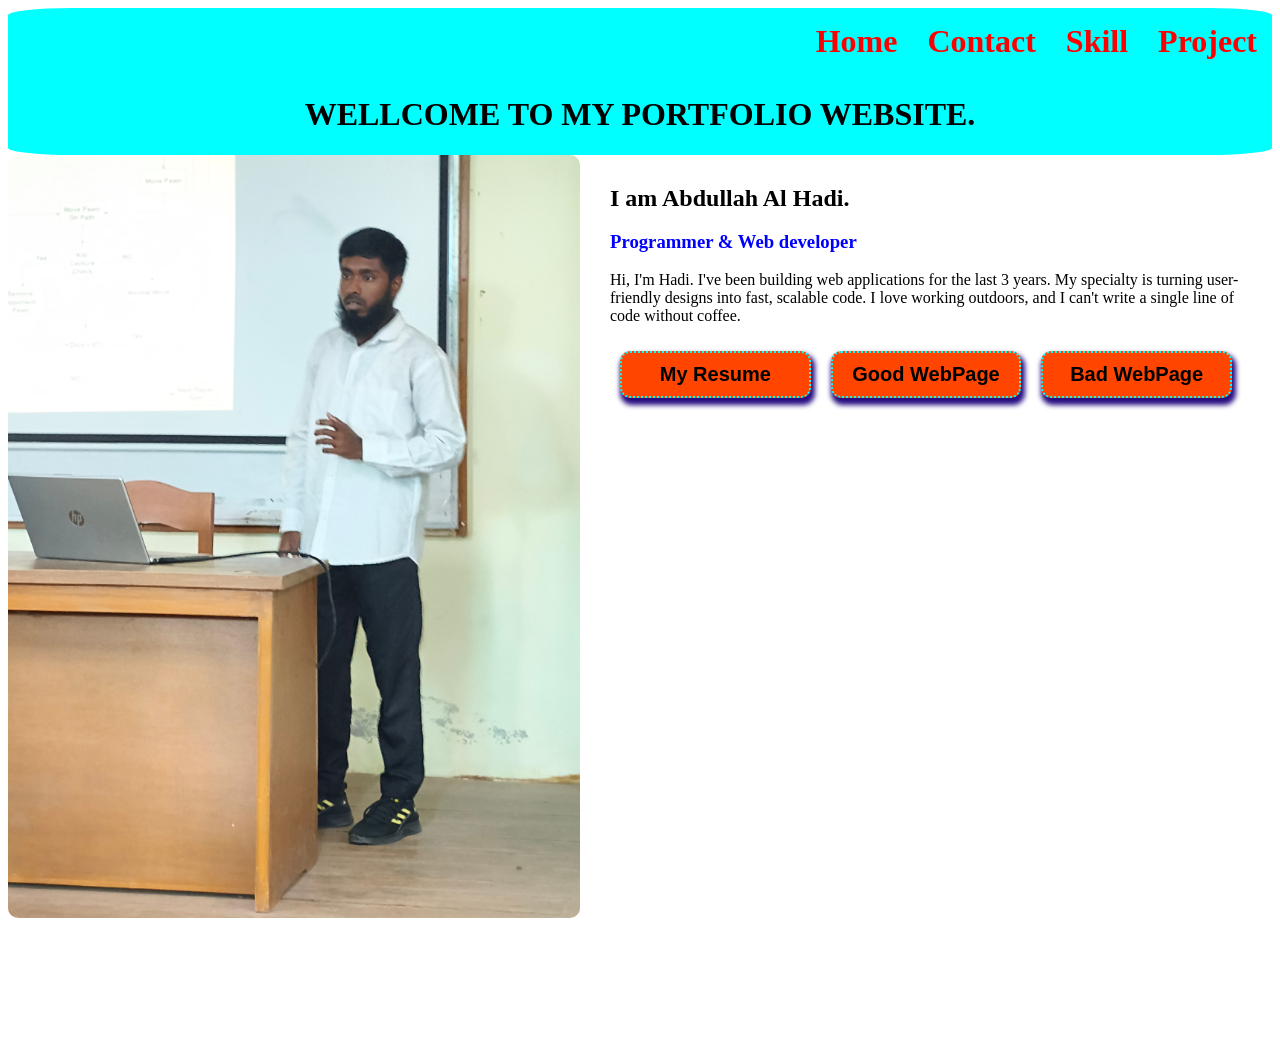
<file: index.html>
<!DOCTYPE html>
<html lang="en">
<head>
    <meta charset="UTF-8">
    <meta name="viewport" content="width=device-width, initial-scale=1.0">
    <title>Portfolio</title>
<link rel="stylesheet" href="CSS//Style.css">
</head>
<body>
    <div class="First">

<div class="Second">
<a href="index.html"><h1 class="four">Home</h1></a>
<a href="Contact.html"><h1 class="four">Contact</h1></a>
<a href="Skill.html"><h1 class="four">Skill</h1></a>
<a href="Project.html"><h1 class="four">Project</h1></a>
</div>
<div class="Third">
    <h1>WELLCOME TO MY PORTFOLIO WEBSITE.
</h1>
</div>
    </div>
    <div class="six">
        <div>
       <img src="Image.jpeg" alt="This is My Image" title="HaDi">
        </div>
        <!-- identity -->
         <div>
            <div  class="seven"><h2>I am Abdullah Al Hadi.</h2></div>
            <div id="ONE"><h3>Programmer & Web developer</h3> </div>
            <div><p>Hi, I'm Hadi. I've been building web applications for the last 3 years. My specialty is turning user-friendly designs into fast, scalable code. I love working outdoors, and I can't write a single line of code without coffee.</p></div>
            <div class="Eleven">
                <button class="ten"><a href="resume.pdf" download>My Resume</a></button>
              <button class="ten"><a href="CS50.html">Good WebPage</a></button>
              <button class="ten"><a href="Cristmas.html">Bad WebPage</a></button>

            </div>
         </div>
         
    </div>
</body>
</html>
</file>
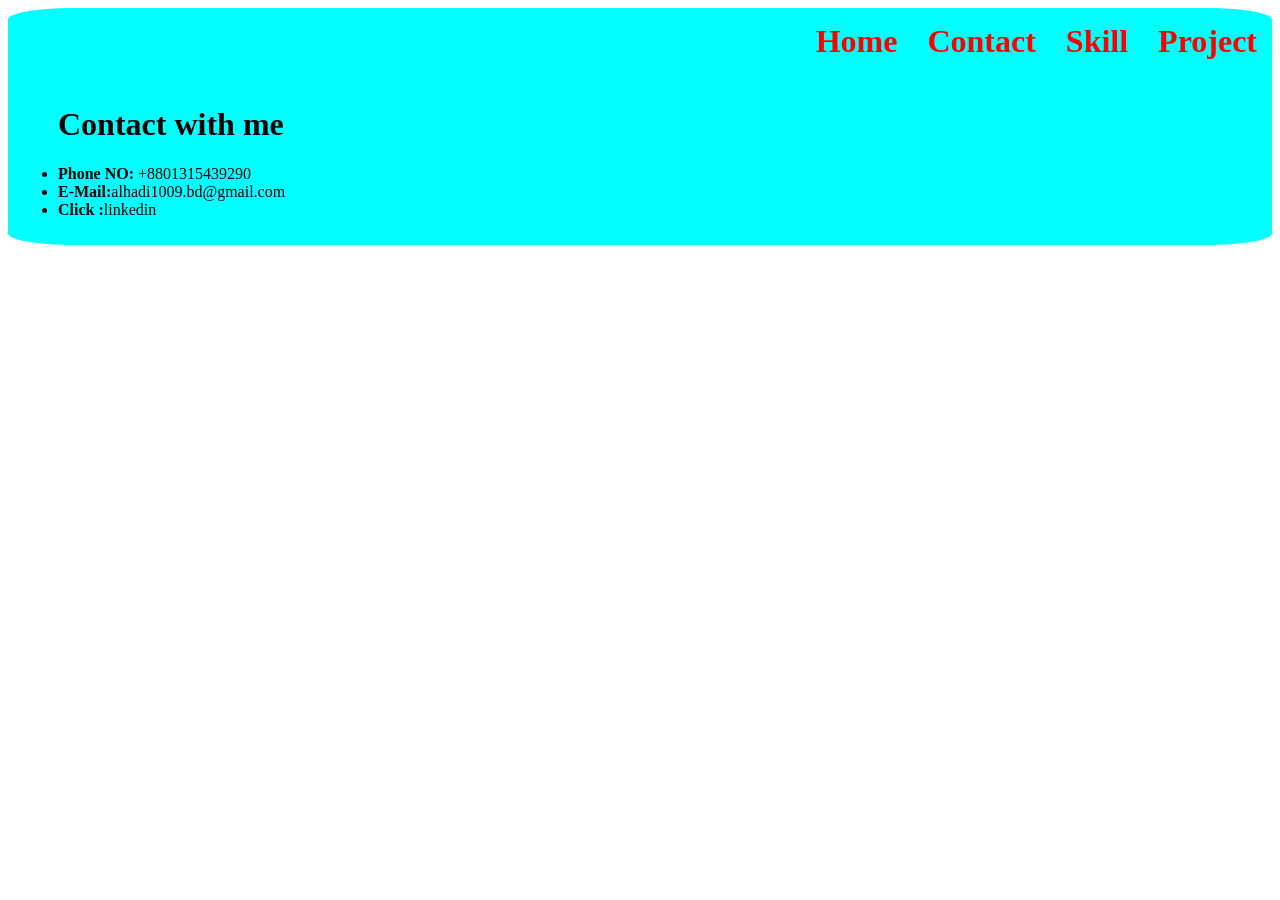
<file: Contact.html>
<!DOCTYPE html>
<html lang="en">
<head>
    <meta charset="UTF-8">
    <meta name="viewport" content="width=device-width, initial-scale=1.0">
    <title>MY Contact</title>
<link rel="stylesheet" href="CSS//Style.css">
</head>
<body>
    <div class="First">

    
<div class="Second">
<a href="index.html"><h1 class="four">Home</h1></a>
<a href="Contact.html"><h1 class="four">Contact</h1></a>
<a href="Skill.html"><h1 class="four">Skill</h1></a>
<a href="Project.html"><h1 class="four">Project</h1></a>
</div>
    <div class="ten1">
        <ul><h1>Contact with me</h1> 
            <li><b>Phone NO: </b>+8801315439290</li>
          <li><b>E-Mail:</b>alhadi1009.bd@gmail.com</li>
          <li><b>Click :</b><a href="https://www.linkedin.com/in/abdulla-alhadi-514375366/">linkedin</a></li>
        </ul>
    </div>
</div>
</body>
</html>
</file>
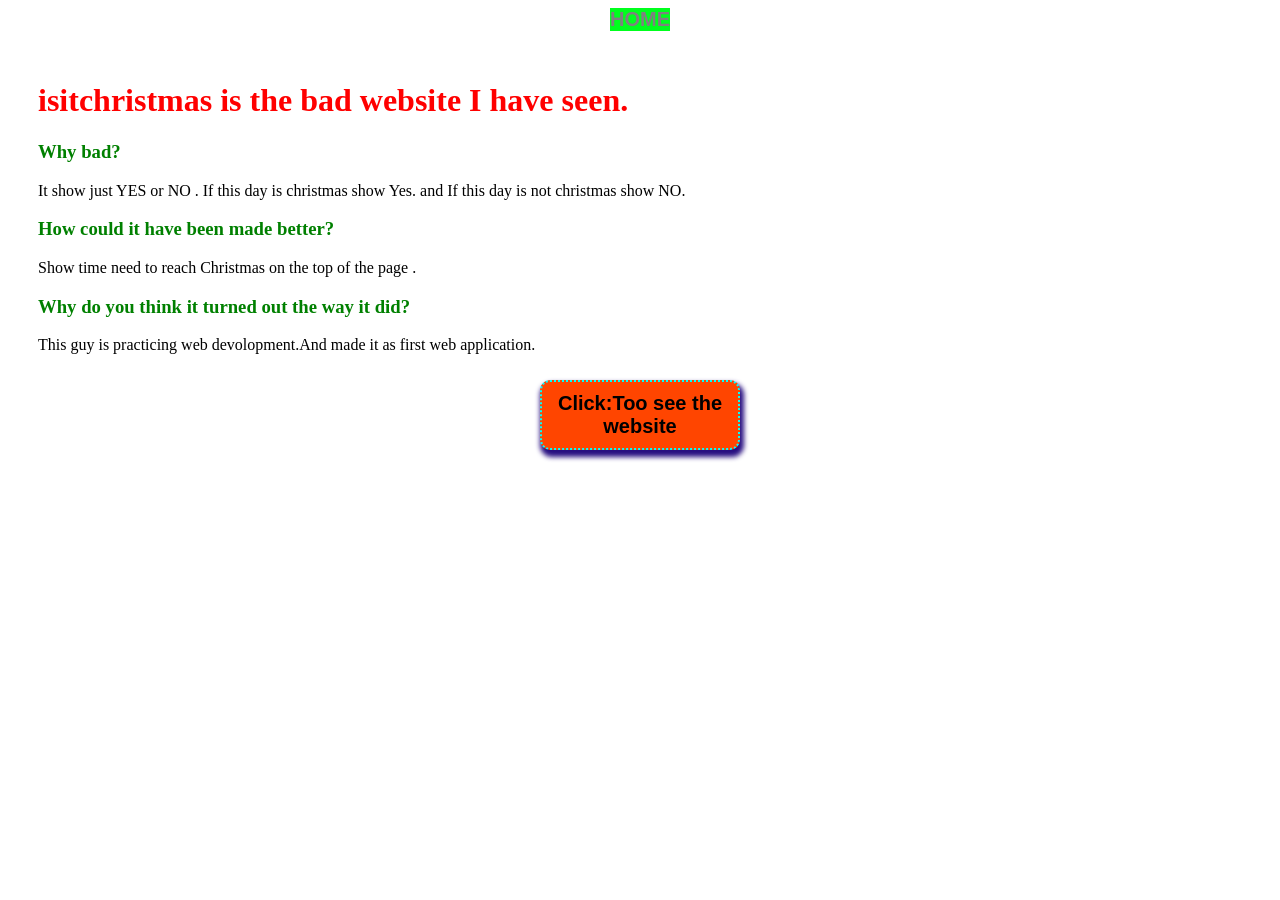
<file: Cristmas.html>
<!DOCTYPE html>
<html lang="en">
<head>
    <meta charset="UTF-8">
    <meta name="viewport" content="width=device-width, initial-scale=1.0">
    <title>isitchristmas</title>
    <link rel="stylesheet" href="CSS//Style2.css">
</head>
<body>
     <div class="tenone">
       <a id="bg" href="index.html">HOME</a>
    </div>
 <div class="one">
    <h1><b>isitchristmas</b> is the bad website I have seen.</h1>
    <h3>Why bad?</h3>
    <p>
        It show just YES or NO . If this day is christmas show Yes. and If this day is not christmas show NO.
   </p>
    
    
    
    <h3>How could it have been made better? </h3>
    <p>Show time need to reach Christmas on the top of the page .</p>
    <h3>Why do you think it turned out the way it did?</h3>
    <p>
        This guy is practicing web devolopment.And made it as first web application. 
    </p>
    <div class="three">
        <button  class="ten"><a href="https://isitchristmas.com">Click:Too see the website</a></button>
    </div>

 </div>
</body>
</html>
</file>
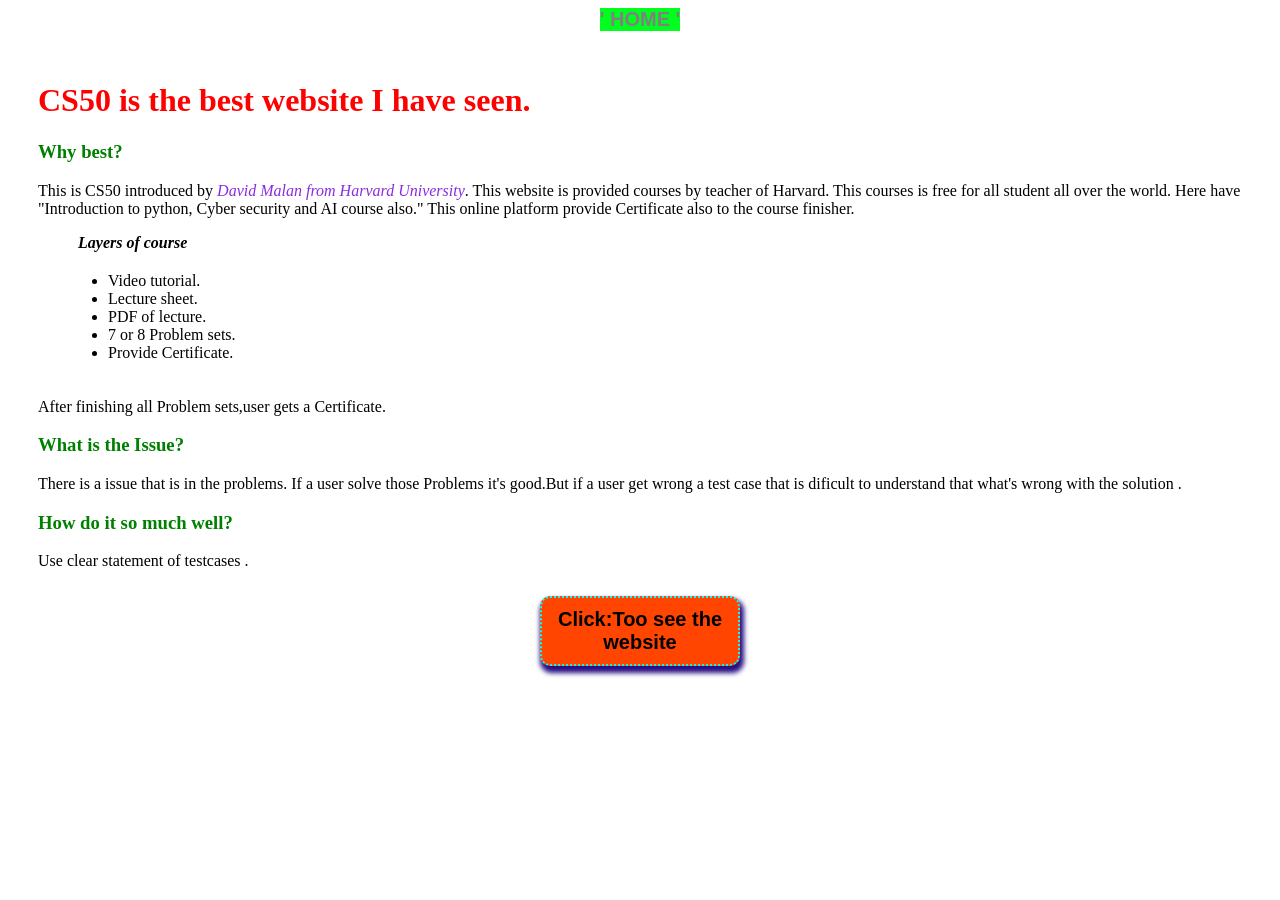
<file: CS50.html>
<!DOCTYPE html>
<html lang="en">
<head>
    <meta charset="UTF-8">
    <meta name="viewport" content="width=device-width, initial-scale=1.0">
    <title>CS50_GOOD</title>
    <link rel="stylesheet" href="CSS//Style2.css">
</head>
<body>
    <div class="tenone">
       <a id="bg" href="index.html">' HOME '</a>
    </div>
 <div class="one">
    <h1><b>CS50</b> is the best website I have seen.</h1>
    <h3>Why best?</h3>
    <p>This is CS50 introduced by <em>David Malan from Harvard University</em>.
        This website is provided courses by teacher of Harvard.
        This courses is free for all student all over the world.
        Here have "Introduction to python, Cyber security and AI course also."
    This online platform provide Certificate also to the course finisher.
   </p>
    <div><ul><b><i>Layers of course</i></b>
        <div class="two"><li>Video tutorial.</li>
        <li>Lecture sheet.</li>
        <li>PDF of lecture.</li>
        <li>7 or 8 Problem sets.</li>
        <li>Provide Certificate.</li></div>
        

    </ul></div>
    <p>After finishing all Problem sets,user gets a Certificate.</p>
    
    <h3>What is the Issue?</h3>
    <p>There is a issue  that is in the problems. If a user solve those Problems 
        it's good.But if a user get wrong a test case that is dificult to understand that what's wrong with the solution .

    </p>
    <h3>How do it so much well? </h3>
    <p>Use clear statement of testcases .</p>
    <div class="three">
        <button class="ten"><a href="https://www.edx.org/cs50">Click:Too see the website</a></button>
    </div>

 </div>
</body>
</html>
</file>
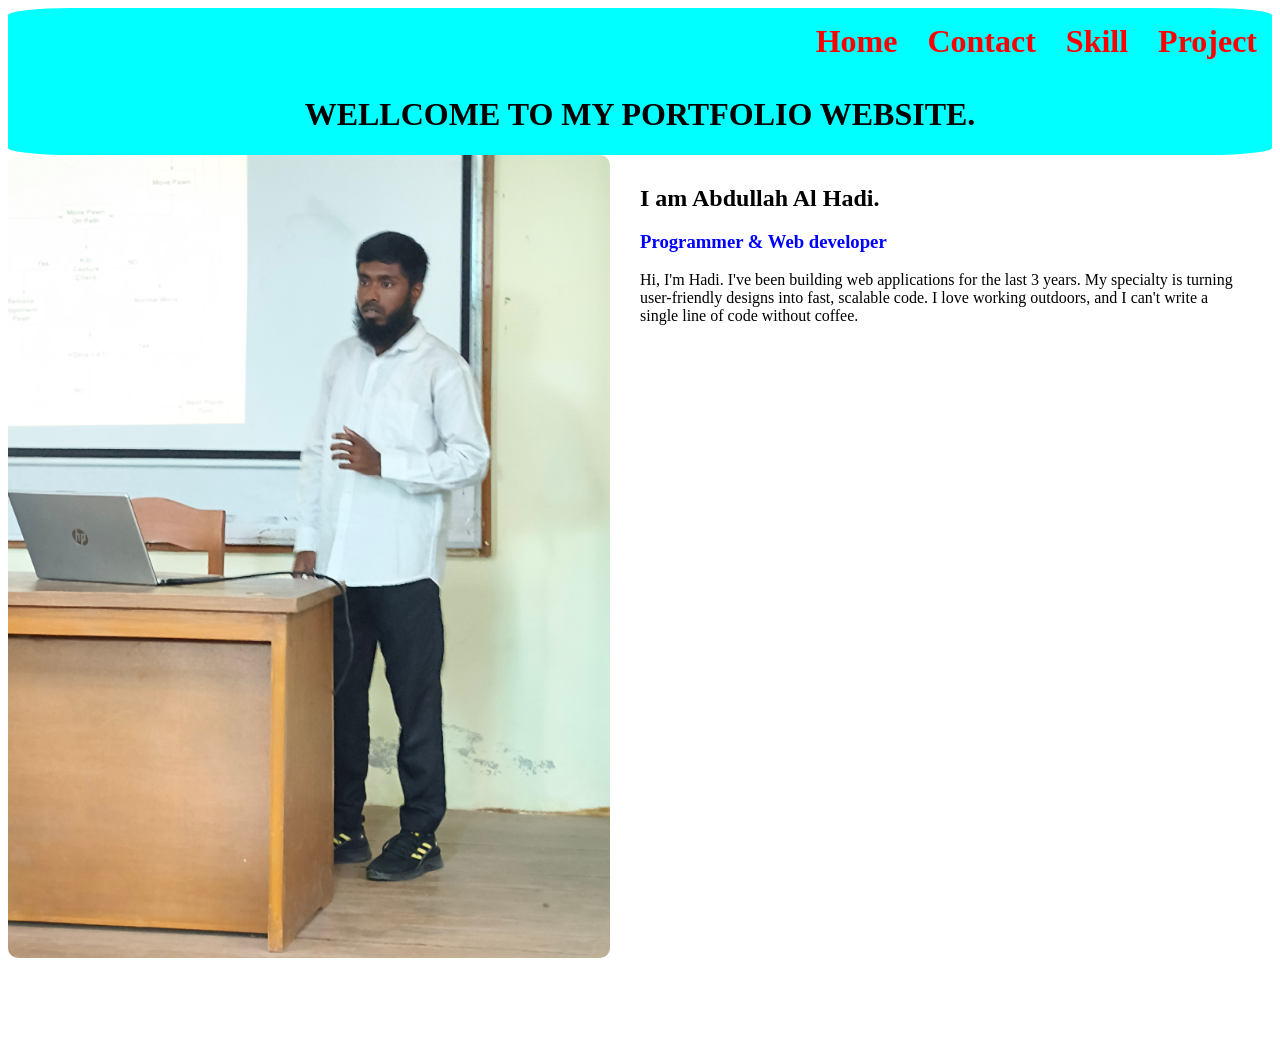
<file: Portfolio.html>
<!DOCTYPE html>
<html lang="en">
<head>
    <meta charset="UTF-8">
    <meta name="viewport" content="width=device-width, initial-scale=1.0">
    <title>Portfolio</title>
<link rel="stylesheet" href="CSS//Style.css">
</head>
<body>
    <div class="First">

<div class="Second">
<a href="#"><h1 class="four">Home</h1></a>
<a href="Contact.html"><h1 class="four">Contact</h1></a>
<a href="Skill.html"><h1 class="four">Skill</h1></a>
<a href="Project.html"><h1 class="four">Project</h1></a>
</div>
<div class="Third">
    <h1>WELLCOME TO MY PORTFOLIO WEBSITE.
</h1>
</div>
    </div>
    <div class="six">
        <div>
       <img src="Image.jpeg" alt="This is My Image" title="HaDi">
        </div>
        <!-- identity -->
         <div>
            <div  class="seven"><h2>I am Abdullah Al Hadi.</h2></div>
            <div id="ONE"><h3>Programmer & Web developer</h3> </div>
            <div><p>Hi, I'm Hadi. I've been building web applications for the last 3 years. My specialty is turning user-friendly designs into fast, scalable code. I love working outdoors, and I can't write a single line of code without coffee.</p></div>
         </div>
    </div>
</body>
</html>
</file>
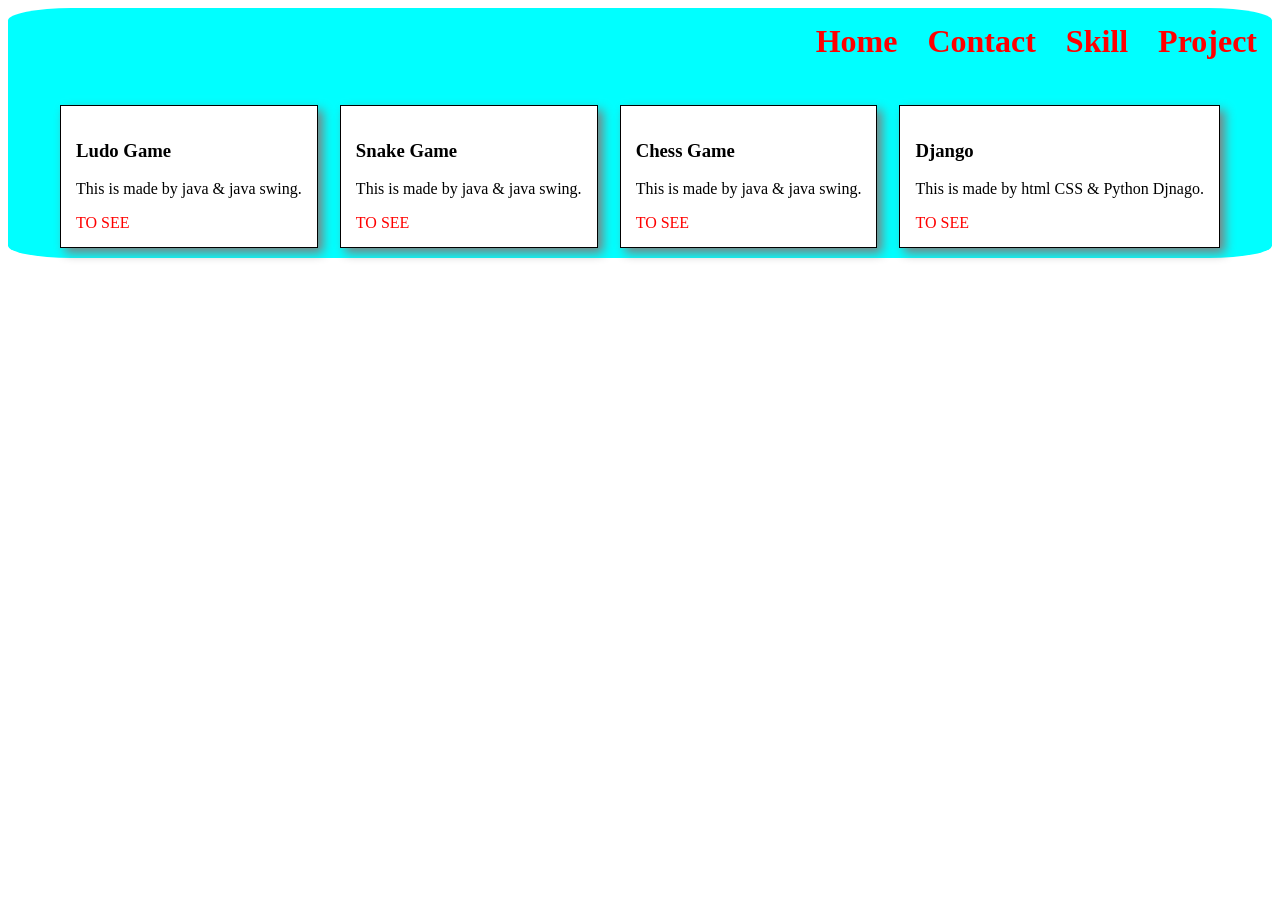
<file: Project.html>
<!DOCTYPE html>
<html lang="en">
<head>
    <meta charset="UTF-8">
    <meta name="viewport" content="width=device-width, initial-scale=1.0">
    <title>My Project</title>
    <link rel="stylesheet" href="CSS//Style1.css">
    <link rel="stylesheet" href="CSS//Style.css">
</head>
<body>
    <div  class="First">
<div class="Second">
<a href="index.html"><h1 class="four">Home</h1></a>
<a href="Contact.html"><h1 class="four">Contact</h1></a>
<a href="Skill.html"><h1 class="four">Skill</h1></a>
<a href="Project.html"><h1 class="four">Project</h1></a>
</div>
    <div class="TWO">
        <div class="ONE">
            <div>
                <h3>Ludo Game</h3>
            </div>
            <div>
                <p>This is made by java & java swing.</p>
            </div>
            <div><a href="https://github.com/alhadi1009/CLS-by-Java">TO SEE</a></div>
        </div>
        <div class="ONE">
            <div>
                <h3>Snake Game</h3>
            </div>
            <div>
                <p>This is made by java & java swing.</p>
            </div>
            <div><a href="https://github.com/alhadi1009/Board_Snake">TO SEE</a></div>
        </div>
         <div class="ONE">
            <div>
                <h3>Chess Game</h3>
            </div>
            <div>
                <p>This is made by java & java swing.</p>
            </div>
            <div><a href="https://github.com/alhadi1009/Chess-By-Java">TO SEE</a></div>
        </div>
         <div class="ONE">
            <div>
                <h3>Django</h3>
            </div>
            <div>
                <p>This is made by html CSS & Python Djnago.</p>
            </div>
            <div><a href="https://github.com/alhadi1009/Work_MR._Django">TO SEE</a></div>
        </div>
    </div></div>
</body>
</html>
</file>
<file: CSS/Style.css>
.First{
   background-color: aqua;
border-radius: 5%;  
}
.Third{
    /* background-color: yellowgreen; */
  display: flex;
  justify-content: center;  
  align-items: center;      

}
.Second{
   
    display: flex;
    justify-content: flex-end;
   

}
a{
    text-decoration: none;
    color:red;
}
.four{
    margin:10px;
    padding: 5px;
}
.six {
  display: flex;
  height: 100vh;
}

.six img {
  width: 100%;
  height: auto;
  border-radius: 10px;
}


.six > div:first-child {
  width: 50%;
}

/* right half (text area) */
.six > div:last-child {
  width: 50%;
  justify-content: center;
  /* align-items: center; */
  margin: 20px;
  padding: 10px;
}

.seven h2 {
  margin: 0;
}
#ONE{
    color: blue;
}
.Con_one>a{
    color:black
}
ul a{
  color:black;
}
.ten1{
  padding: 10px;
}
.ten{
  padding:10px;
  margin: 10px;
  background-color: orangered;
  border-radius: 10px;
  width: 200px;
  border: 2px dotted aqua;
  box-shadow: 2px 5px 5px 2px rgb(39, 14, 129);
 

}
.ten:hover{
  background-color: yellowgreen;
  cursor: pointer; 
  transform: translateY(-5px);
 
}

.ten>a{
  color:black;
  font-family:'Franklin Gothic Medium', 'Arial Narrow', Arial, sans-serif;
  font-weight: bolder;
  font-size: 20px;

}
.Eleven{
  display: flex;
  justify-content: space-evenly;
  
}
</file>
<file: CSS/Style2.css>
.ten{
  padding:10px;
  margin: 10px;
  background-color: orangered;
  border-radius: 10px;
  width: 200px;
  border: 2px dotted aqua;
  box-shadow: 2px 5px 5px 2px rgb(39, 14, 129);
 

}
.ten:hover{
  background-color: yellowgreen;
  cursor: pointer; 
  transform: translateY(-5px);
 
}
a{
    text-decoration: none;
    color:black;
    font-family: 'Franklin Gothic Medium', 'Arial Narrow', Arial, sans-serif;
    font-weight: bolder;
    font-size: 20px;
}
h3{
    color:green;
}
h1{
    color: red;
}
.one{
    margin: 10px;
    padding: 20px;

}
.two{
    margin-left: 10px;
    padding: 20px;
}
em{
    color:blueviolet;
}
.three{
    display: flex;
   justify-content: center;
    
}
.tenone{
    display: flex;
    justify-content: center;
  
  

}
.tenone>a{
    color:gray;
    font-weight: 20px;
}
#bg{
background-color: rgb(0, 255, 30);
}
</file>
<file: CSS/Style1.css>
.ONE{
    align-items: center;
    border: 1px solid black;
    gap: 10px;
    padding: 15px;
   box-shadow: 5px 5px 10px gray;
   background-color: white;


}
.TWO{
    display: flex;
    justify-content: space-evenly;
    margin: 20px;
    padding: 10px;
    
}
</file>
